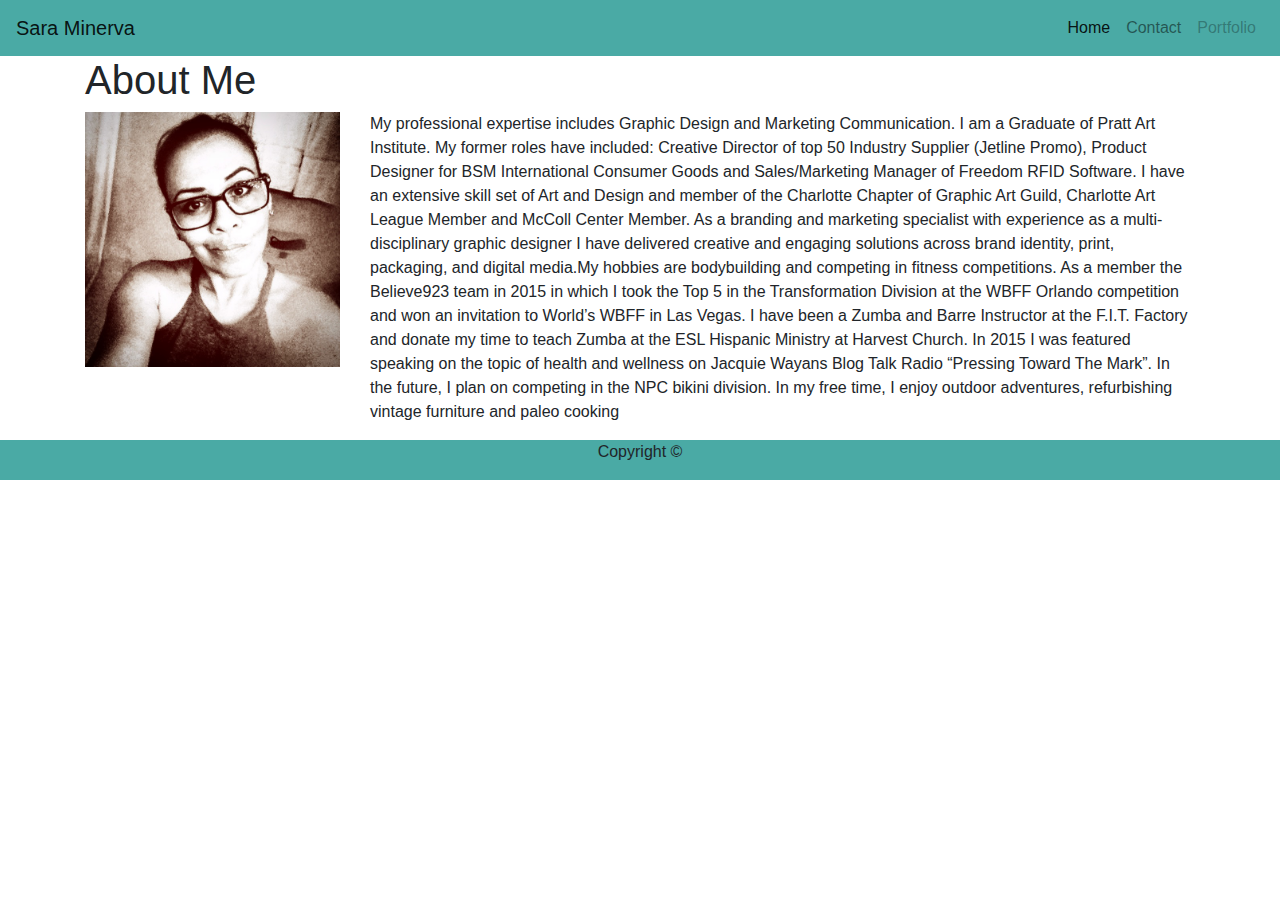
<file: index.html>
<!DOCTYPE html>
<html lang="en">
<head>
    <meta charset="UTF-8">
    <meta name="viewport" content="width=device-width, initial-scale=1.0">
    <meta http-equiv="X-UA-Compatible" content="ie=edge">
    <title>Index Bootstrap</title>

    <link rel="stylesheet" href="http://maxcdn.bootstrapcdn.com/bootstrap/4.0.0/css/bootstrap.min.css">

</head>

<nav class="navbar navbar-expand-lg navbar-light" style="background-color: #4aaaa5;">
    <a class="navbar-brand" href="index.html">Sara Minerva</a>
    <button class="navbar-toggler" type="button" data-toggle="collapse" data-target="#navbarNavAltMarkup" aria-controls="navbarNavAltMarkup" aria-expanded="false" aria-label="Toggle navigation">
      <span class="navbar-toggler-icon"></span>
    </button>
    <div class="collapse navbar-collapse" id="navbarNavAltMarkup">
      <div class="navbar-nav ml-auto">
        <a class="nav-item nav-link active" href="#">Home <span class="sr-only">(current)</span></a>
        <a class="nav-item nav-link" href="contact.html">Contact</a>
        <a class="nav-item nav-link disabled" href="portfolio.html">Portfolio</a>
      </div>
    </div>
  </nav>

<body>

        <div class="container">
          
          <h1 class="display-5">About Me</h1>

          <div class="row row-relative">
            <div class="col-sm-3 col-border">
          <img class="img-fluid" src="Assets/Images/SaraMinerva.jpg" alt="Sara Minerva photo">
            </div>
          <p class="col-9">
              My professional expertise includes Graphic Design and Marketing Communication. I am a Graduate of Pratt Art Institute. My former roles have included: Creative Director of top 50 Industry Supplier (Jetline Promo), Product Designer for BSM International Consumer Goods and Sales/Marketing Manager of Freedom RFID Software. I have an extensive skill set of Art and Design and member of the Charlotte Chapter of Graphic Art Guild, Charlotte Art League Member and McColl Center Member. As a branding and marketing specialist with experience as a multi-disciplinary graphic designer I have delivered creative and engaging solutions across brand identity, print, packaging, and digital media.My hobbies are bodybuilding and competing in fitness competitions. As a member the Believe923 team in 2015 in which I took the Top 5 in the Transformation Division at the WBFF Orlando competition and won an invitation to World’s WBFF in Las Vegas. I have been a Zumba and Barre Instructor at the F.I.T. Factory and donate my time to teach Zumba at the ESL Hispanic Ministry at Harvest Church. In 2015 I was featured speaking on the topic of health and wellness on Jacquie Wayans Blog Talk Radio “Pressing Toward The Mark”. In the future, I plan on competing in the NPC bikini division. In my free time, I enjoy outdoor adventures, refurbishing vintage furniture and paleo cooking
          </p>
          </div>
        </div> 


        
        <footer class="container-fluid bg-2 text-center" style="background-color: #4aaaa5; height: 40px;">
          <p>Copyright &copy;</p>

        </footer>  
</body>
</html>
</file>
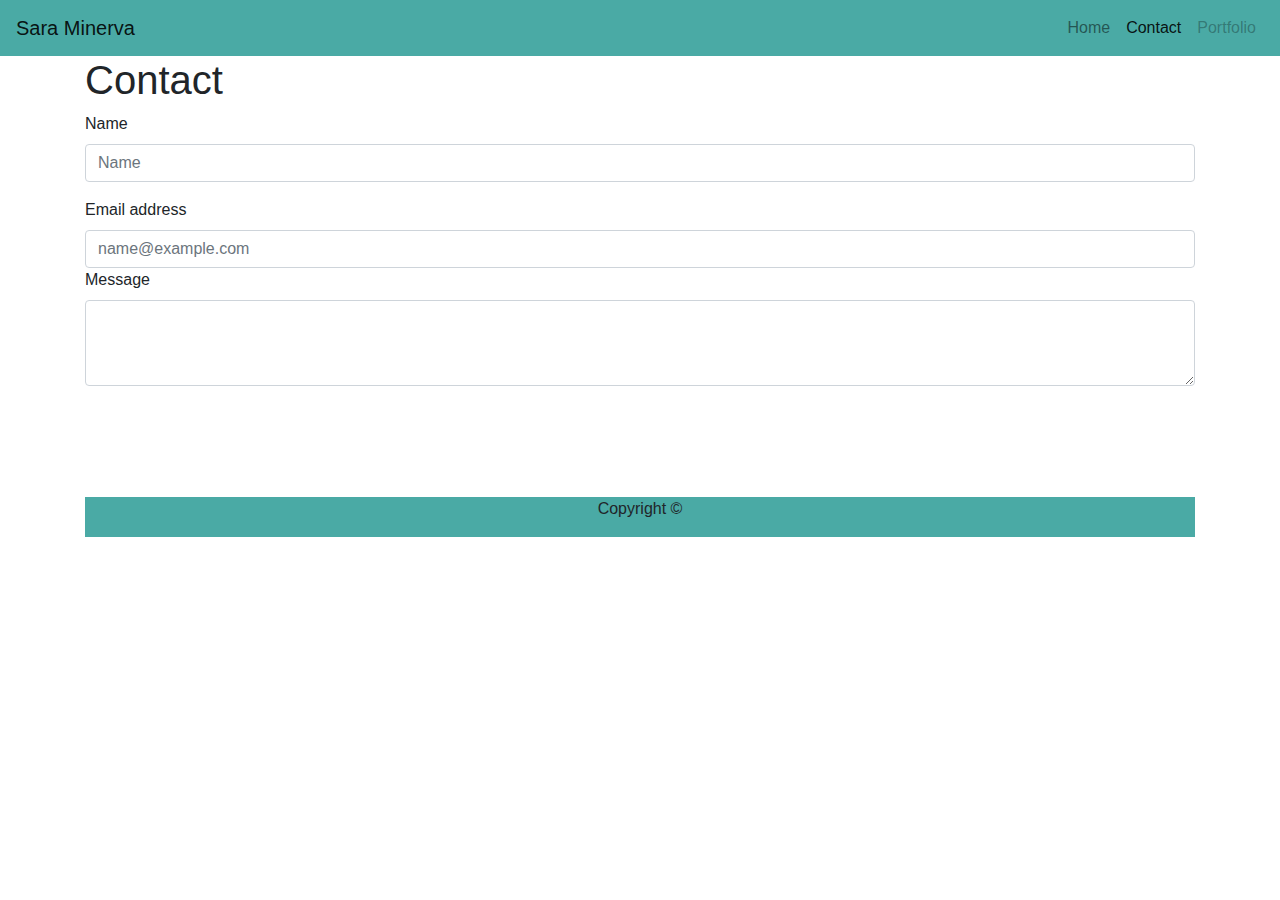
<file: contact.html>
<!DOCTYPE html>
<html lang="en">
<head>
    <meta charset="UTF-8">
    <meta name="viewport" content="width=device-width, initial-scale=1.0">
    <meta http-equiv="X-UA-Compatible" content="ie=edge">
    <title>Contact Bootstrap</title>

    <link rel="stylesheet" href="http://maxcdn.bootstrapcdn.com/bootstrap/4.0.0/css/bootstrap.min.css">
</head>

<nav class="navbar navbar-expand-lg navbar-light" style="background-color: #4aaaa5;">
    <a class="navbar-brand" href="index.html">Sara Minerva</a>
    <button class="navbar-toggler" type="button" data-toggle="collapse" data-target="#navbarNavAltMarkup" aria-controls="navbarNavAltMarkup" aria-expanded="false" aria-label="Toggle navigation">
      <span class="navbar-toggler-icon"></span>
    </button>
    <div class="collapse navbar-collapse" id="navbarNavAltMarkup">
      <div class="navbar-nav ml-auto">
        <a class="nav-item nav-link" href="#">Home <span class="sr-only">(current)</span></a>
        <a class="nav-item nav-link active" href="contact.html">Contact</a>
        <a class="nav-item nav-link disabled" href="portfolio.html">Portfolio</a>
      </div>
    </div>
  </nav>

<body>
        <div class="container">
                <h1 class="display-5">Contact</h1>
      
        <form>
                <div class="form-group">
                  <label for="exampleFormControlInput1">Name</label>
                  <input type="name" class="form-control" id="exampleFormControlInput1" placeholder="Name">
                </div>
                <label for="exampleFormControlInput1">Email address</label>
                  <input type="email" class="form-control" id="exampleFormControlInput1" placeholder="name@example.com">

                <div class="form-group">
                        <label for="exampleFormControlTextarea1">Message</label>
                        <textarea class="form-control" id="exampleFormControlTextarea1" rows="3"></textarea>
                </div>

        </form>
        
        <footer class="container-fluid bg-2 text-center" style="background-color: #4aaaa5; height: 40px; margin-top: 10%; border-top-color: dimgray">
                <p>Copyright &copy;</p>
      
              </footer>



</body>
</file>
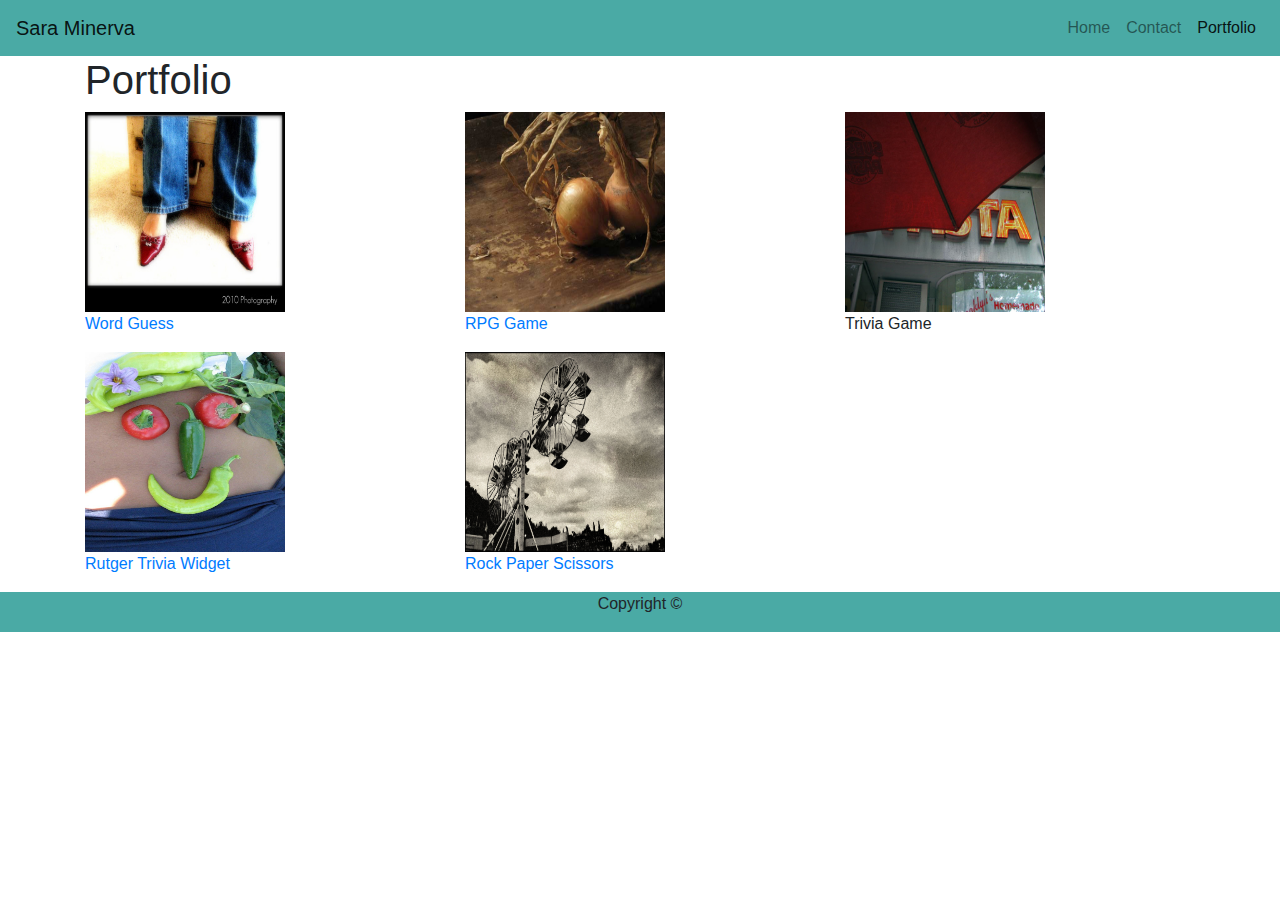
<file: portfolio.html>
<!DOCTYPE html>
<html lang="en">
<head>
    <meta charset="UTF-8">
    <meta name="viewport" content="width=device-width, initial-scale=1.0">
    <meta http-equiv="X-UA-Compatible" content="ie=edge">
    <title>Portfolio Bootstrap</title>

    <link rel="stylesheet" href="http://maxcdn.bootstrapcdn.com/bootstrap/4.0.0/css/bootstrap.min.css">
</head>

<nav class="navbar navbar-expand-lg navbar-light" style="background-color: #4aaaa5;">
    <a class="navbar-brand" href="index.html">Sara Minerva</a>
    <button class="navbar-toggler" type="button" data-toggle="collapse" data-target="#navbarNavAltMarkup" aria-controls="navbarNavAltMarkup" aria-expanded="false" aria-label="Toggle navigation">
      <span class="navbar-toggler-icon"></span>
    </button>
    <div class="collapse navbar-collapse" id="navbarNavAltMarkup">
      <div class="navbar-nav ml-auto">
        <a class="nav-item nav-link" href="#">Home <span class="sr-only">(current)</span></a>
        <a class="nav-item nav-link" href="contact.html">Contact</a>
        <a class="nav-item nav-link active" href="portfolio.html">Portfolio</a>
      </div>
    </div>
  </nav>

<body>

        <div class="container">
          
                <h1 class="display-5">Portfolio</h1>
      

        <div class="row">
                <div class="col-md-4">
                  <div class="thumbnail">
                    <a href="Assets/Images/824381355.jpg">
                      <img src="Assets/Images/824381355.jpg" alt="Word Guess" width="200" height="200">
                      <div class="caption">
                        <p>Word Guess</p>
                      </div>
                    </a>
                  </div>
                </div>
                <div class="col-md-4">
                  <div class="thumbnail">
                    <a href="Assets/Images/4.jpg">
                      <img src="Assets/Images/4.jpg" alt="RPG Game" width="200" height="200">
                      <div class="caption">
                        <p>RPG Game</p>
                      </div>
                    </a>
                  </div>
                </div>
                <div class="col-md-4">
                  <div class="Assets/Images/BrooklynHomemade.JPG">
                      <img src="Assets/Images/BrooklynHomemade.JPG" alt="Trivia Game" width="200" height="200">
                      <div class="caption">
                        <p>Trivia Game</p>
                      </div>
                    </a>
                  </div>
                </div>
              </div>

              <div class="row">
                    <div class="col-md-4">
                      <div class="thumbnail">
                        <a href="Assets/Images/Fun_with_Veggies.jpg">
                          <img src="Assets/Images/Fun_with_Veggies.jpg" alt="Rutgers Trivia Widget" width="200" height="200">
                          <div class="caption">
                            <p>Rutger Trivia Widget</p>
                          </div>
                        </a>
                      </div>
                    </div>
                    <div class="col-md-4">
                      <div class="thumbnail">
                        <a href="Assets/Images/SteamPunkYorktown.JPG">
                          <img src="Assets/Images/SteamPunkYorktown.JPG" alt="Rock Paper Scissor" width="200" height="200">
                          <div class="caption">
                            <p>Rock Paper Scissors</p>
                          </div>
                        </a>
                      </div>
                    </div>
                    </div>
                  </div>

                  <footer class="container-fluid bg-2 text-center" style="background-color: #4aaaa5; height: 40px;">
                        <p>Copyright &copy;</p>
              
                      </footer>

              </body>
</file>
